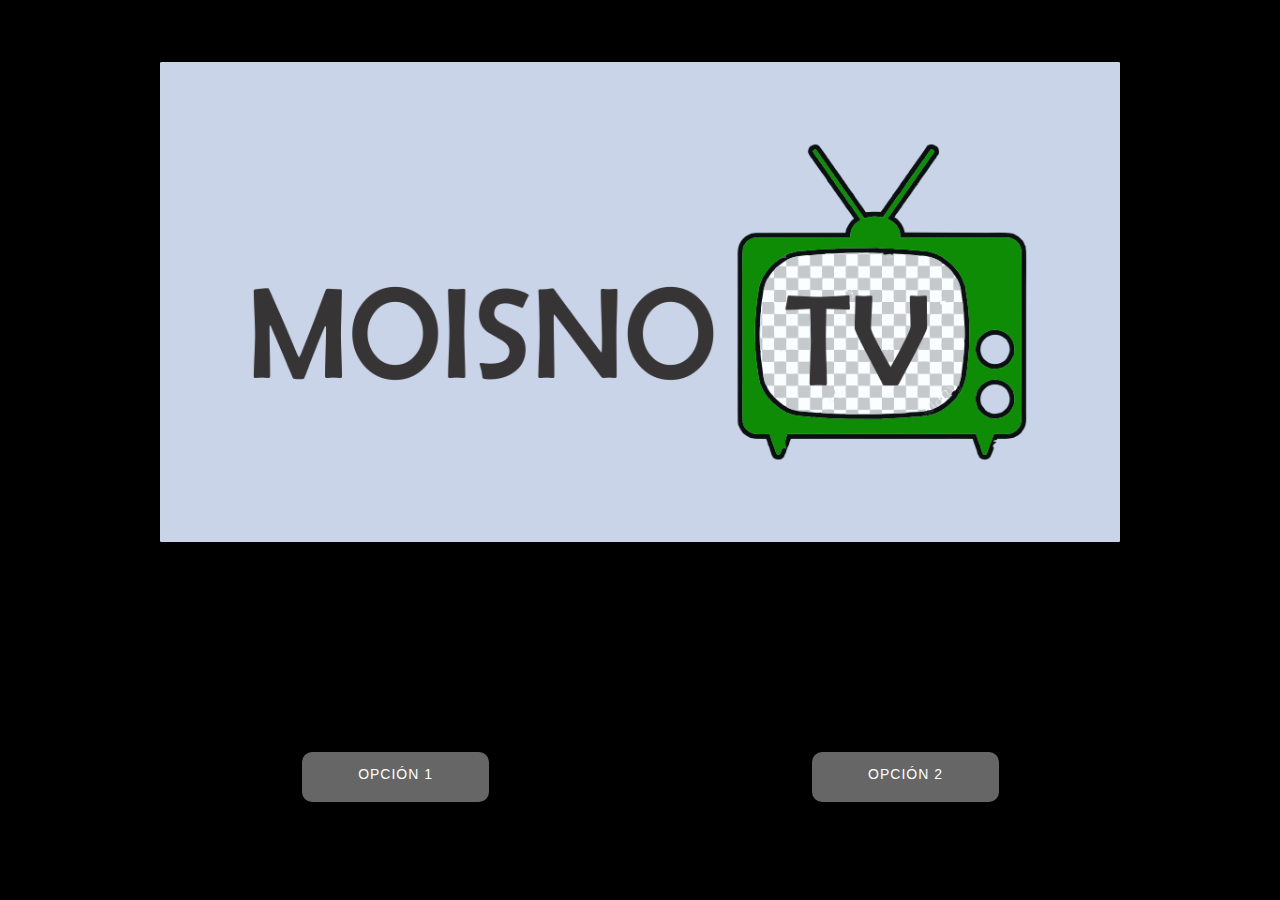
<file: index.html>
<!DOCTYPE html>
<html class="nojs html css_verticalspacer" lang="es-ES">
 <head>

  <meta http-equiv="Content-type" content="text/html;charset=UTF-8"/>
  <meta name="generator" content="2018.0.0.379"/>
  <meta name="viewport" content="width=device-width, initial-scale=1.0"/>
  
  <script type="text/javascript">
   // Update the 'nojs'/'js' class on the html node
document.documentElement.className = document.documentElement.className.replace(/\bnojs\b/g, 'js');

// Check that all required assets are uploaded and up-to-date
if(typeof Muse == "undefined") window.Muse = {}; window.Muse.assets = {"required":["museutils.js", "museconfig.js", "jquery.watch.js", "require.js", "index.css"], "outOfDate":[]};
</script>
  
  <title>Inicio</title>
  <!-- CSS -->
  <link rel="stylesheet" type="text/css" href="css/site_global.css?crc=444006867"/>
  <link rel="stylesheet" type="text/css" href="css/index.css?crc=66095710" id="pagesheet"/>
   </head>
 <body>

  <div class="clearfix borderbox" id="page"><!-- group -->
   <div class="clip_frame grpelem" id="u97"><!-- image -->
    <img class="block" id="u97_img" src="images/drawer_header.png?crc=4005108258" alt="" data-heightwidthratio="0.5" data-image-width="960" data-image-height="480"/>
   </div>
   <div class="verticalspacer" data-offset-top="542" data-content-above-spacer="542" data-content-below-spacer="62" data-sizePolicy="fixed" data-pintopage="page_fixedLeft"></div>
   <a class="nonblock nontext Button rounded-corners clearfix grpelem" id="buttonu140" href="tigo1.html" data-visibility="changed" style="visibility:hidden"><!-- container box --><div class="clearfix grpelem" id="u141-4" data-muse-temp-textContainer-sizePolicy="true" data-muse-temp-textContainer-pinning="true"><!-- content --><p>OPCIÓN 1</p></div></a>
   <a class="nonblock nontext Button rounded-corners clearfix grpelem" id="buttonu147" href="tigo2.html" data-visibility="changed" style="visibility:hidden"><!-- container box --><div class="clearfix grpelem" id="u148-4" data-muse-temp-textContainer-sizePolicy="true" data-muse-temp-textContainer-pinning="true"><!-- content --><p>OPCIÓN 2</p></div></a>
  </div>
  <!-- Other scripts -->
  <script type="text/javascript">
   // Decide weather to suppress missing file error or not based on preference setting
var suppressMissingFileError = false
</script>
  <script type="text/javascript">
   window.Muse.assets.check=function(d){if(!window.Muse.assets.checked){window.Muse.assets.checked=!0;var b={},c=function(a,b){if(window.getComputedStyle){var c=window.getComputedStyle(a,null);return c&&c.getPropertyValue(b)||c&&c[b]||""}if(document.documentElement.currentStyle)return(c=a.currentStyle)&&c[b]||a.style&&a.style[b]||"";return""},a=function(a){if(a.match(/^rgb/))return a=a.replace(/\s+/g,"").match(/([\d\,]+)/gi)[0].split(","),(parseInt(a[0])<<16)+(parseInt(a[1])<<8)+parseInt(a[2]);if(a.match(/^\#/))return parseInt(a.substr(1),
16);return 0},g=function(g){for(var f=document.getElementsByTagName("link"),h=0;h<f.length;h++)if("text/css"==f[h].type){var i=(f[h].href||"").match(/\/?css\/([\w\-]+\.css)\?crc=(\d+)/);if(!i||!i[1]||!i[2])break;b[i[1]]=i[2]}f=document.createElement("div");f.className="version";f.style.cssText="display:none; width:1px; height:1px;";document.getElementsByTagName("body")[0].appendChild(f);for(h=0;h<Muse.assets.required.length;){var i=Muse.assets.required[h],l=i.match(/([\w\-\.]+)\.(\w+)$/),k=l&&l[1]?
l[1]:null,l=l&&l[2]?l[2]:null;switch(l.toLowerCase()){case "css":k=k.replace(/\W/gi,"_").replace(/^([^a-z])/gi,"_$1");f.className+=" "+k;k=a(c(f,"color"));l=a(c(f,"backgroundColor"));k!=0||l!=0?(Muse.assets.required.splice(h,1),"undefined"!=typeof b[i]&&(k!=b[i]>>>24||l!=(b[i]&16777215))&&Muse.assets.outOfDate.push(i)):h++;f.className="version";break;case "js":h++;break;default:throw Error("Unsupported file type: "+l);}}d?d().jquery!="1.8.3"&&Muse.assets.outOfDate.push("jquery-1.8.3.min.js"):Muse.assets.required.push("jquery-1.8.3.min.js");
f.parentNode.removeChild(f);if(Muse.assets.outOfDate.length||Muse.assets.required.length)f="Puede que determinados archivos falten en el servidor o sean incorrectos. Limpie la cache del navegador e inténtelo de nuevo. Si el problema persiste, póngase en contacto con el administrador del sitio web.",g&&Muse.assets.outOfDate.length&&(f+="\nOut of date: "+Muse.assets.outOfDate.join(",")),g&&Muse.assets.required.length&&(f+="\nMissing: "+Muse.assets.required.join(",")),suppressMissingFileError?(f+="\nUse SuppressMissingFileError key in AppPrefs.xml to show missing file error pop up.",console.log(f)):alert(f)};location&&location.search&&location.search.match&&location.search.match(/muse_debug/gi)?
setTimeout(function(){g(!0)},5E3):g()}};
var muse_init=function(){require.config({baseUrl:""});require(["jquery","museutils","whatinput","jquery.watch"],function(d){var $ = d;$(document).ready(function(){try{
window.Muse.assets.check($);/* body */
Muse.Utils.transformMarkupToFixBrowserProblemsPreInit();/* body */
Muse.Utils.prepHyperlinks(true);/* body */
Muse.Utils.makeButtonsVisibleAfterSettingMinWidth();/* body */
Muse.Utils.fullPage('#page');/* 100% height page */
Muse.Utils.showWidgetsWhenReady();/* body */
Muse.Utils.transformMarkupToFixBrowserProblems();/* body */
}catch(b){if(b&&"function"==typeof b.notify?b.notify():Muse.Assert.fail("Error calling selector function: "+b),false)throw b;}})})};

</script>
  <!-- RequireJS script -->
  <script src="scripts/require.js?crc=4157109226" type="text/javascript" async data-main="scripts/museconfig.js?crc=380897831" onload="if (requirejs) requirejs.onError = function(requireType, requireModule) { if (requireType && requireType.toString && requireType.toString().indexOf && 0 <= requireType.toString().indexOf('#scripterror')) window.Muse.assets.check(); }" onerror="window.Muse.assets.check();"></script>
   </body>
</html>
</file>
<file: css/site_global.css>
html{min-height:100%;min-width:100%;-ms-text-size-adjust:none;}body,div,dl,dt,dd,ul,ol,li,nav,h1,h2,h3,h4,h5,h6,pre,code,form,fieldset,legend,input,button,textarea,p,blockquote,th,td,a{margin:0px;padding:0px;border-width:0px;border-style:solid;border-color:transparent;-webkit-transform-origin:left top;-ms-transform-origin:left top;-o-transform-origin:left top;transform-origin:left top;background-repeat:no-repeat;}button.submit-btn{-moz-box-sizing:content-box;-webkit-box-sizing:content-box;box-sizing:content-box;}.transition{-webkit-transition-property:background-image,background-position,background-color,border-color,border-radius,color,font-size,font-style,font-weight,letter-spacing,line-height,text-align,box-shadow,text-shadow,opacity;transition-property:background-image,background-position,background-color,border-color,border-radius,color,font-size,font-style,font-weight,letter-spacing,line-height,text-align,box-shadow,text-shadow,opacity;}.transition *{-webkit-transition:inherit;transition:inherit;}table{border-collapse:collapse;border-spacing:0px;}fieldset,img{border:0px;border-style:solid;-webkit-transform-origin:left top;-ms-transform-origin:left top;-o-transform-origin:left top;transform-origin:left top;}address,caption,cite,code,dfn,em,strong,th,var,optgroup{font-style:inherit;font-weight:inherit;}del,ins{text-decoration:none;}li{list-style:none;}caption,th{text-align:left;}h1,h2,h3,h4,h5,h6{font-size:100%;font-weight:inherit;}input,button,textarea,select,optgroup,option{font-family:inherit;font-size:inherit;font-style:inherit;font-weight:inherit;}.form-grp input,.form-grp textarea{-webkit-appearance:none;-webkit-border-radius:0;}body{font-family:Arial, Helvetica Neue, Helvetica, sans-serif;text-align:left;font-size:14px;line-height:17px;word-wrap:break-word;text-rendering:optimizeLegibility;-moz-font-feature-settings:'liga';-ms-font-feature-settings:'liga';-webkit-font-feature-settings:'liga';font-feature-settings:'liga';}a:link{color:#0000FF;text-decoration:underline;}a:visited{color:#800080;text-decoration:underline;}a:hover{color:#0000FF;text-decoration:underline;}a:active{color:#EE0000;text-decoration:underline;}a.nontext{color:black;text-decoration:none;font-style:normal;font-weight:normal;}.normal_text{color:#000000;direction:ltr;font-family:Arial, Helvetica Neue, Helvetica, sans-serif;font-size:14px;font-style:normal;font-weight:normal;letter-spacing:0px;line-height:17px;text-align:left;text-decoration:none;text-indent:0px;text-transform:none;vertical-align:0px;padding:0px;}.list0 li:before{position:absolute;right:100%;letter-spacing:0px;text-decoration:none;font-weight:normal;font-style:normal;}.rtl-list li:before{right:auto;left:100%;}.nls-None > li:before,.nls-None .list3 > li:before,.nls-None .list6 > li:before{margin-right:6px;content:'•';}.nls-None .list1 > li:before,.nls-None .list4 > li:before,.nls-None .list7 > li:before{margin-right:6px;content:'○';}.nls-None,.nls-None .list1,.nls-None .list2,.nls-None .list3,.nls-None .list4,.nls-None .list5,.nls-None .list6,.nls-None .list7,.nls-None .list8{padding-left:34px;}.nls-None.rtl-list,.nls-None .list1.rtl-list,.nls-None .list2.rtl-list,.nls-None .list3.rtl-list,.nls-None .list4.rtl-list,.nls-None .list5.rtl-list,.nls-None .list6.rtl-list,.nls-None .list7.rtl-list,.nls-None .list8.rtl-list{padding-left:0px;padding-right:34px;}.nls-None .list2 > li:before,.nls-None .list5 > li:before,.nls-None .list8 > li:before{margin-right:6px;content:'-';}.nls-None.rtl-list > li:before,.nls-None .list1.rtl-list > li:before,.nls-None .list2.rtl-list > li:before,.nls-None .list3.rtl-list > li:before,.nls-None .list4.rtl-list > li:before,.nls-None .list5.rtl-list > li:before,.nls-None .list6.rtl-list > li:before,.nls-None .list7.rtl-list > li:before,.nls-None .list8.rtl-list > li:before{margin-right:0px;margin-left:6px;}.TabbedPanelsTab{white-space:nowrap;}.MenuBar .MenuBarView,.MenuBar .SubMenuView{display:block;list-style:none;}.MenuBar .SubMenu{display:none;position:absolute;}.NoWrap{white-space:nowrap;word-wrap:normal;}.rootelem{margin-left:auto;margin-right:auto;}.colelem{display:inline;float:left;clear:both;}.clearfix:after{content:"\0020";visibility:hidden;display:block;height:0px;clear:both;}*:first-child+html .clearfix{zoom:1;}.clip_frame{overflow:hidden;}.popup_anchor{position:relative;width:0px;height:0px;}.allow_click_through *{pointer-events:auto;}.popup_element{z-index:100000;}.svg{display:block;vertical-align:top;}span.wrap{content:'';clear:left;display:block;}span.actAsInlineDiv{display:inline-block;}.position_content,.excludeFromNormalFlow{float:left;}.preload_images{position:absolute;overflow:hidden;left:-9999px;top:-9999px;height:1px;width:1px;}.preload{height:1px;width:1px;}.animateStates{-webkit-transition:0.3s ease-in-out;-moz-transition:0.3s ease-in-out;-o-transition:0.3s ease-in-out;transition:0.3s ease-in-out;}[data-whatinput="mouse"] *:focus,[data-whatinput="touch"] *:focus,input:focus,textarea:focus{outline:none;}textarea{resize:none;overflow:auto;}.allow_click_through,.fld-prompt{pointer-events:none;}.wrapped-input{position:absolute;top:0px;left:0px;background:transparent;border:none;}.submit-btn{z-index:50000;cursor:pointer;}.anchor_item{width:22px;height:18px;}.MenuBar .SubMenuVisible,.MenuBarVertical .SubMenuVisible,.MenuBar .SubMenu .SubMenuVisible,.popup_element.Active,span.actAsPara,.actAsDiv,a.nonblock.nontext,img.block{display:block;}.widget_invisible,.js .invi,.js .mse_pre_init{visibility:hidden;}.ose_ei{visibility:hidden;z-index:0;}.no_vert_scroll{overflow-y:hidden;}.always_vert_scroll{overflow-y:scroll;}.always_horz_scroll{overflow-x:scroll;}.fullscreen{overflow:hidden;left:0px;top:0px;position:fixed;height:100%;width:100%;-moz-box-sizing:border-box;-webkit-box-sizing:border-box;-ms-box-sizing:border-box;box-sizing:border-box;}.fullwidth{position:absolute;}.borderbox{-moz-box-sizing:border-box;-webkit-box-sizing:border-box;-ms-box-sizing:border-box;box-sizing:border-box;}.scroll_wrapper{position:absolute;overflow:auto;left:0px;right:0px;top:0px;bottom:0px;padding-top:0px;padding-bottom:0px;margin-top:0px;margin-bottom:0px;}.browser_width > *{position:absolute;left:0px;right:0px;}.grpelem,.accordion_wrapper{display:inline;float:left;}.fld-checkbox input[type=checkbox],.fld-radiobutton input[type=radio]{position:absolute;overflow:hidden;clip:rect(0px, 0px, 0px, 0px);height:1px;width:1px;margin:-1px;padding:0px;border:0px;}.fld-checkbox input[type=checkbox] + label,.fld-radiobutton input[type=radio] + label{display:inline-block;background-repeat:no-repeat;cursor:pointer;float:left;width:100%;height:100%;}.pointer_cursor,.fld-recaptcha-mode,.fld-recaptcha-refresh,.fld-recaptcha-help{cursor:pointer;}p,h1,h2,h3,h4,h5,h6,ol,ul,span.actAsPara{max-height:1000000px;}.superscript{vertical-align:super;font-size:66%;line-height:0px;}.subscript{vertical-align:sub;font-size:66%;line-height:0px;}.horizontalSlideShow{-ms-touch-action:pan-y;touch-action:pan-y;}.verticalSlideShow{-ms-touch-action:pan-x;touch-action:pan-x;}.colelem100,.verticalspacer{clear:both;}.list0 li,.MenuBar .MenuItemContainer,.SlideShowContentPanel .fullscreen img,.css_verticalspacer .verticalspacer{position:relative;}.popup_element.Inactive,.js .disn,.js .an_invi,.hidden,.breakpoint{display:none;}#muse_css_mq{position:absolute;display:none;background-color:#FFFFFE;}.fluid_height_spacer{width:0.01px;}.muse_check_css{display:none;position:fixed;}@media screen and (-webkit-min-device-pixel-ratio:0){body{text-rendering:auto;}}
</file>
<file: css/index.css>
.version.index{color:#000003;background-color:#F08A5E;}#muse_css_mq{background-color:#FFFFFF;}#page{z-index:1;min-height:717px;background-image:none;border-width:0px;border-color:#000000;background-color:#000000;padding-bottom:62px;width:100%;max-width:960px;margin-left:auto;margin-right:auto;}#u97{z-index:2;background-color:transparent;position:relative;margin-right:-10000px;margin-top:62px;width:100%;}#u97_img{width:100%;}.css_verticalspacer .verticalspacer{height:calc(100vh - 604px);}#buttonu140{z-index:4;border-color:#787878;background-color:#666666;border-radius:10px;padding-bottom:13px;position:relative;margin-right:-10000px;margin-top:-86px;width:19.48%;left:14.8%;}#u141-4{z-index:5;min-height:23px;background-color:transparent;font-size:14px;text-align:center;color:#FFFFFF;letter-spacing:1px;font-family:Helvetica, Helvetica Neue, Arial, sans-serif;position:relative;margin-right:-10000px;margin-top:14px;width:63.64%;left:18.19%;}#buttonu140:hover #u141-4{padding-top:0px;padding-bottom:0px;min-height:23px;width:63.64%;margin:14px -10000px 0px 0%;}#buttonu140:hover #u141-4 p{color:#FFFFFF;visibility:inherit;}#buttonu147{z-index:9;border-color:#787878;background-color:#666666;border-radius:10px;padding-bottom:13px;position:relative;margin-right:-10000px;margin-top:-86px;width:19.48%;left:67.92%;}#buttonu140:hover,#buttonu147:hover{background-color:#141414;min-height:0px;width:19.48%;margin:-86px -10000px 0px 0%;}#u148-4{z-index:10;min-height:23px;background-color:transparent;font-size:14px;text-align:center;color:#FFFFFF;letter-spacing:1px;font-family:Helvetica, Helvetica Neue, Arial, sans-serif;position:relative;margin-right:-10000px;margin-top:14px;width:63.64%;left:18.19%;}#buttonu140.ButtonSelected #u141-4,#buttonu147:hover #u148-4{padding-top:0px;padding-bottom:0px;min-height:23px;width:63.64%;margin:14px -10000px 0px 0%;}#buttonu147.ButtonSelected #u148-4{padding-top:0px;padding-bottom:0px;min-height:23px;width:63.64%;margin:14px -10000px 0px 0%;}#buttonu140.ButtonSelected #u141-4 p,#buttonu147:hover #u148-4 p{color:#FFFFFF;visibility:inherit;}#buttonu147.ButtonSelected #u148-4 p{color:#FFFFFF;visibility:inherit;}.html{background-color:#000000;}body{position:relative;min-width:320px;}.verticalspacer{min-height:175px;}
</file>
